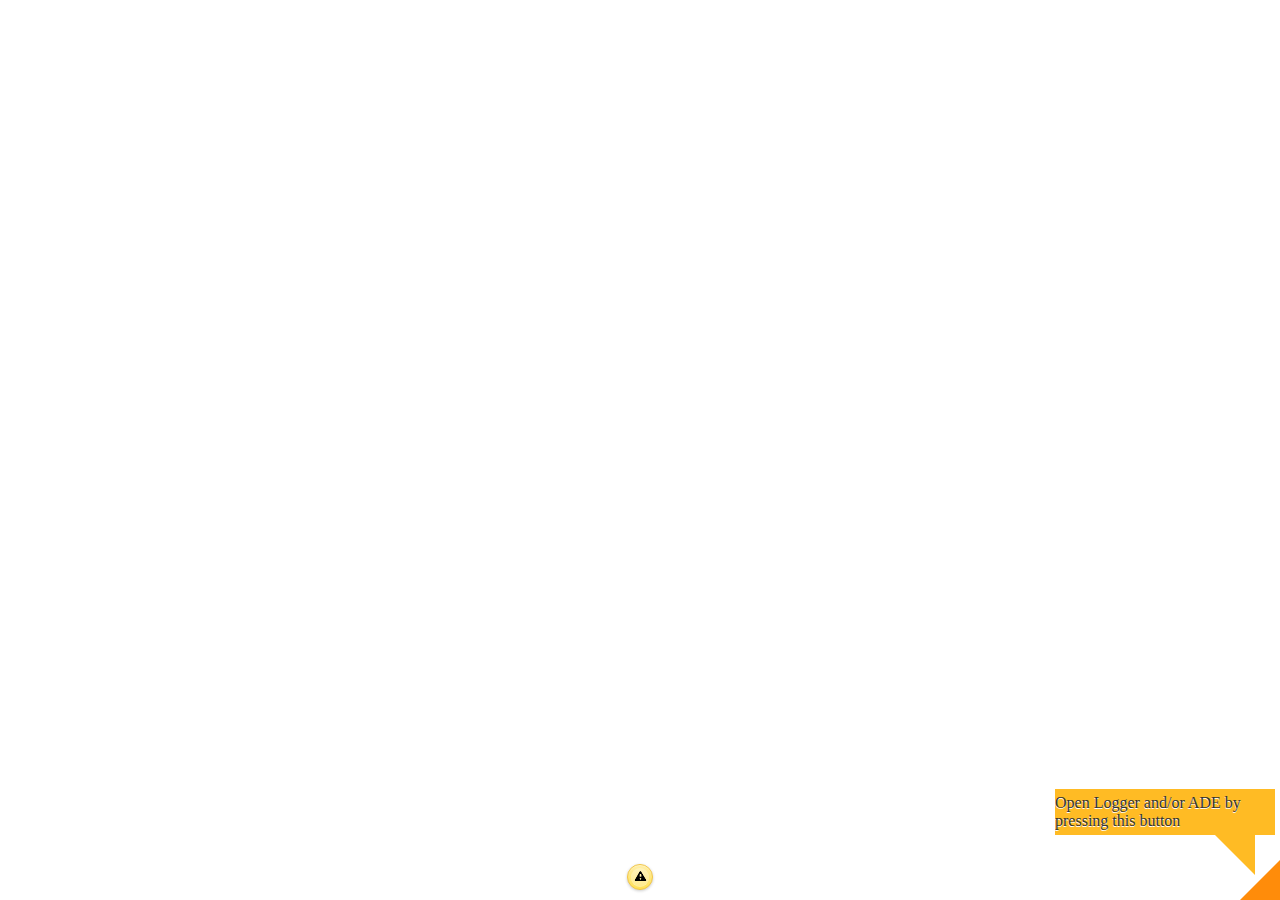
<file: app/src/main/assets/08_PointOfInterest_3_MultiplePois/index.html>
<!DOCTYPE html PUBLIC "-//W3C//DTD HTML 4.01 Transitional//EN" "http://www.w3.org/TR/html4/loose.dtd">
<html>
<head>

    <!--  basic meta information -->
    <meta http-equiv="Content-Type" content="text/html; charset=utf-8">
    <meta http-equiv="Content-Type" content="application/json; charset=utf-8">
    <meta content="width=device-width,initial-scale=1,maximum-scale=5,user-scalable=yes" name="viewport">

    <title>My ARchitect World</title>

    <script src="https://www.wikitude.com/libs/architect.js"></script>
    <script src="../ade.js"></script>

    <!-- jquery mobile CSS -->
    <link rel="stylesheet" href="jquery/jquery.mobile-1.3.2.min.css"/>
    <!-- required to set background transparent & enable "click through" -->
    <link rel="stylesheet" href="jquery/jquery-mobile-transparent-ui-overlay.css"/>

    <!-- jquery JS files -->
    <script type="text/javascript" src="jquery/jquery-1.9.1.min.js"></script>
    <script type="text/javascript" src="jquery/jquery.mobile-1.3.2.min.js"></script>


    <!-- marker representation-->
    <script src="js/marker.js"></script>

    <!-- World logic-->
    <script type="text/javascript" src="js/multiplepois.js"></script>
</head>

<body>
<div data-role="page" id="page1" style="background: none;">
    <!-- MAIN PAGE CONTENT -->
    <!-- transparent footer-->
    <div data-role="footer" class="ui-bar" data-theme="f" data-position="fixed" style="text-align:center;">

        <!-- small status-button -->
        <a style="text-align:right;" id="popupInfoButton" href="#popupInfo" data-rel="popup" data-role="button"
           class="ui-icon-alt" data-inline="true" data-transition="pop" data-icon="alert" data-theme="e"
           data-iconpos="notext">Log</a> </p>

        <!-- popup displayed when button clicked -->
        <div data-role="popup" id="popupInfo" class="ui-content" data-theme="e" style="max-width:350px;">
            <p style="text-align:right;" id="status-message">Trying to find out where you are</p>
        </div>
    </div>
</div>
</body>
</html>
</file>
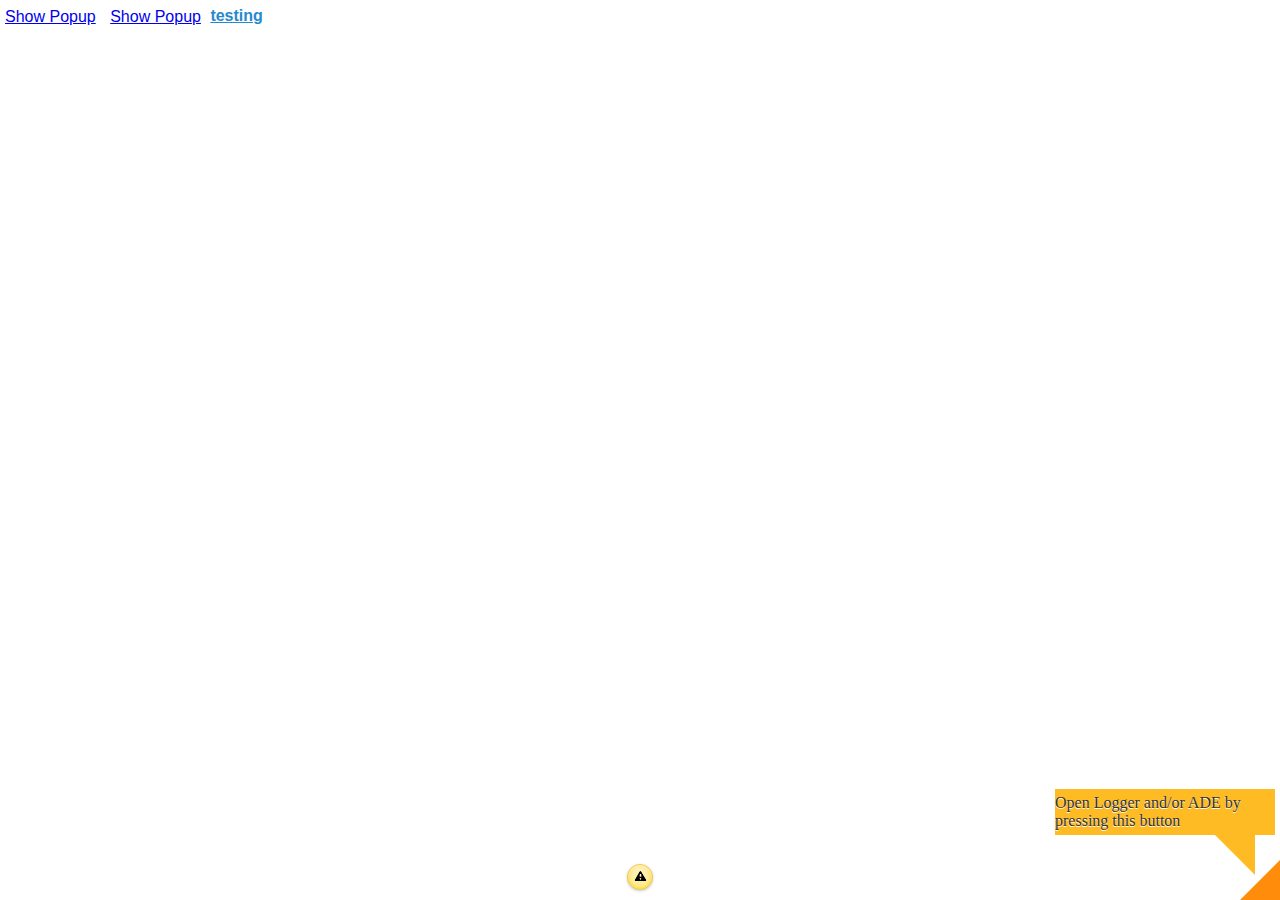
<file: app/src/main/assets/09_ObtainPoiData_2_FromLocalResource/index.html>
<!DOCTYPE html PUBLIC "-//W3C//DTD HTML 4.01 Transitional//EN"
        "http://www.w3.org/TR/html4/loose.dtd">
<html>
<head>

    <!--  basic meta information -->
    <meta http-equiv="Content-Type" content="text/html; charset=utf-8">
    <meta http-equiv="Content-Type" content="application/json; charset=utf-8">
    <meta content="width=device-width,initial-scale=1,maximum-scale=5,user-scalable=yes"
          name="viewport">

    <title>My ARchitect World</title>

    <script src="https://www.wikitude.com/libs/architect.js"></script>
    <script src="../ade.js"></script>

    <!-- important for static POI loading - include the static data  -->
    <script type="text/javascript" src="js/myjsondata.js"></script>


    <!-- jquery mobile CSS -->
    <link rel="stylesheet" href="jquery/jquery.mobile-1.3.2.min.css"/>
    <!-- required to set background transparent & enable "click through" -->
    <link rel="stylesheet" href="jquery/jquery-mobile-transparent-ui-overlay.css"/>

    <!-- jquery JS files -->
    <script type="text/javascript" src="jquery/jquery-1.9.1.min.js"></script>
    <script type="text/javascript" src="jquery/jquery.mobile-1.3.2.min.js"></script>

    <!-- marker representation-->
    <script type="text/javascript" src="js/marker.js"></script>

    <!-- World logic-->
    <script type="text/javascript" src="js/fromlocalresource.js"></script>

    <!-- positioning of poi-radar -->
    <link rel="stylesheet" href="css/poi-radar.css"/>

    <!-- radar component -->
    <script type="text/javascript" src="js/radar.js"></script>
    <style type="text/css">
        #panel-poidetail {
            padding: 10px;
            font-weight: bold;
            text-align: center;
            background-color: #ffffff;
            opacity: 0.5;
            width: 50%;
        }

        #panel-header {
            background: none;
            border: 0px;
        }


    </style>
</head>

<body>
<div data-role="page" id="page1" style="background: none;">
    <!-- MAIN PAGE CONTENT -->
    <!--
      The position of the radar and its size are defined using a DOM element.
      Wikitude SDK radar will be drawn into this div.
  -->
    <div class="radarContainer_left" id="radarContainer"></div>

    <!-- transparent footer-->
    <div data-role="footer" class="ui-bar" data-theme="f" data-position="fixed"
         style="text-align:center;">

        <!-- small status-button -->
        <a style="text-align:right;" id="popupInfoButton" href="#popupInfo" data-rel="popup"
           data-role="button"
           class="ui-icon-alt" data-inline="true" data-transition="pop" data-icon="alert"
           data-theme="e"
           data-iconpos="notext">Log</a> </p>

        <!-- popup displayed when button clicked -->
        <div data-role="popup" id="popupInfo" class="ui-content" data-theme="e"
             style="max-width:350px;">
            <p style="text-align:right;" id="status-message">Trying to find out where you are</p>
        </div>
    </div>
    <!-- PANELS, ONLY VISIBLE ON DEMAND -->
    <!-- panel containing POI detail information -->
    <a href="#panel-poidetail" data-rel="panel" class="ui-btn ui-btn-inline ui-corner-all">Show
        Popup</a>
    <div data-role="panel" id="panel-poidetail" data-position="right" data-display="overlay" data-swipe-close="true"
         data-theme="c">

        <!-- header with "close" button -->
        <div data-role="header" data-theme="c" id="panel-header">
            <a href="#header" data-rel="close">닫기</a>
        </div>

        <!-- content of POI detail page, you may also add thumbnails etc. here if you like -->
        <div data-role="content">
            <!-- title -->
            <h3 id="poi-detail-title">ㅁㅁㅁㅁㅁㅁ</h3>

            <!-- description -->
            <h4 id="poi-detail-description">assa dadasdad asadasd adas</h4>

            <!-- distance -->
            <h4>Distance: <a id="poi-detail-distance">000m</a></h4>

            <!-- more button-->
            <a href="javascript: World.onPoiDetailMoreButtonClicked();" data-role="button"
               data-icon="arrow-r"
               data-iconpos="right" data-inline="true" id="detail_button">층별학과위치</a>
        </div>
    </div>

    <a href="#myPopup" data-rel="popup" class="ui-btn ui-btn-inline ui-corner-all">Show
        Popup</a>

    <div data-role="popup" id="myPopup" class="ui-content">
        <a href="#" data-rel="close"
           class="ui-btn ui-corner-all ui-shadow ui-btn ui-icon-delete ui-btn-icon-notext ui-btn-left">닫기</a>

        <h3>건물층별 학과 위치</h3>
        <div id="get_html_source">

        </div>
    </div>
    <a href="javascript: World.onPoiDetailMoreButtonClicked();">testing</a>
</div>

</body>
</html>
</file>
<file: app/src/main/assets/09_ObtainPoiData_2_FromLocalResource/css/poi-radar.css>
/* 
    Position of POI-radar
    We advise you to use an absolute position for the element which will be referred to the radar container.
    Keep in mind: In case the DOM element is updated on the fly via jQuery or responsive design use
    'AR.radar.notifyUpdateRadarPosition();' to force radar position/size updates, otherwise the very first position/size
    will be used.
*/
.radarContainer_left {
    position: absolute;
    top: 0px;
    left: 0px;
    width: 100px;
    height: 100px;
}
</file>
